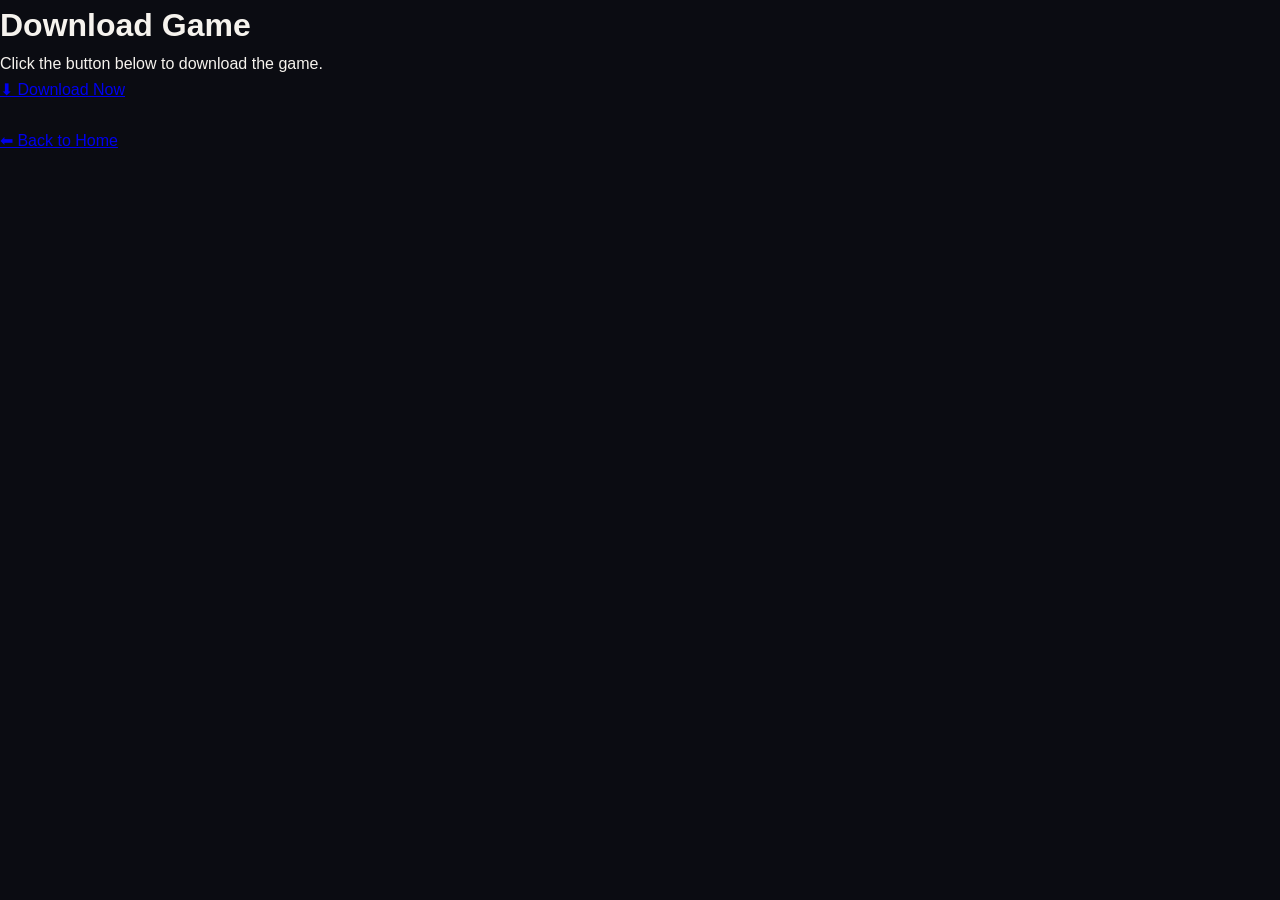
<file: download.html>
<!DOCTYPE html>
<html>
<head>
<title>Download Game</title>
<link rel="stylesheet" href="style.css">
</head>

<body>

<h1>Download Game</h1>

<p>Click the button below to download the game.</p>

<a href="#" download>⬇ Download Now</a>

<br><br>

<a href="index.html">⬅ Back to Home</a>

</body>
</html>
</file>
<file: style.css>
:root{
  --bg:#0b0c12;
  --panel:#151825;
  --card:#1b2033;
  --accent:#ffb43c;
  --accent-2:#31d6c5;
  --text:#f6f3ee;
  --muted:#b6b8c5;
}
*{box-sizing:border-box;margin:0;padding:0;}
body{
  font-family:"Manrope",sans-serif;
  background:var(--bg);
  color:var(--text);
  line-height:1.6;
  min-height:100vh;
}
.bg-orb{
  position:fixed;
  width:520px;
  height:520px;
  background:radial-gradient(circle at 30% 30%, rgba(255,180,60,0.5), transparent 65%);
  top:-180px;
  right:-120px;
  filter:blur(10px);
  z-index:-2;
}
.bg-grid{
  position:fixed;
  inset:0;
  background-image:linear-gradient(rgba(255,255,255,0.05) 1px, transparent 1px),
                   linear-gradient(90deg, rgba(255,255,255,0.05) 1px, transparent 1px);
  background-size:40px 40px;
  opacity:0.2;
  z-index:-3;
}
.site-header{
  display:flex;
  align-items:center;
  justify-content:space-between;
  padding:28px 8vw;
}
.brand{display:flex;gap:16px;align-items:center;}
.brand-mark{
  font-family:"Black Ops One",cursive;
  font-size:26px;
  background:var(--accent);
  color:#1b1407;
  padding:10px 14px;
  border-radius:12px;
}
.brand-name{font-weight:700;font-size:20px;}
.brand-tag{color:var(--muted);font-size:14px;}
.nav a{
  color:var(--muted);
  margin-left:22px;
  text-decoration:none;
  font-weight:500;
}
.nav a:hover{color:var(--text);}
main{padding:0 8vw 80px;}
.hero{
  display:grid;
  grid-template-columns:repeat(auto-fit,minmax(280px,1fr));
  gap:32px;
  align-items:center;
  padding:50px 0 70px;
}
.eyebrow{
  letter-spacing:2px;
  text-transform:uppercase;
  color:var(--accent-2);
  font-size:12px;
  margin-bottom:12px;
}
.hero h1{
  font-family:"Black Ops One",cursive;
  font-size:48px;
  line-height:1.1;
  margin-bottom:16px;
}
.lede{color:var(--muted);max-width:520px;margin-bottom:24px;}
.hero-actions{display:flex;gap:12px;flex-wrap:wrap;margin-bottom:24px;}
.btn{
  border:none;
  border-radius:999px;
  padding:12px 22px;
  font-weight:600;
  cursor:pointer;
  font-family:"Manrope",sans-serif;
}
.btn.primary{background:var(--accent);color:#1b1407;}
.btn.ghost{background:transparent;border:1px solid rgba(255,255,255,0.2);color:var(--text);}
.btn.small{padding:10px 18px;}
.hero-stats{display:flex;gap:24px;flex-wrap:wrap;}
.stat-number{font-size:24px;font-weight:700;}
.stat-label{color:var(--muted);font-size:13px;}
.hero-card{
  background:var(--panel);
  border:1px solid rgba(255,255,255,0.1);
  padding:26px;
  border-radius:20px;
  box-shadow:0 20px 40px rgba(0,0,0,0.3);
}
.card-title{color:var(--accent-2);text-transform:uppercase;font-size:12px;letter-spacing:1px;margin-bottom:12px;}
.card-desc{color:var(--muted);margin:12px 0 18px;}
.section-header{margin-bottom:20px;}
.section-header h2{font-size:28px;margin-bottom:6px;}
.section-header p{color:var(--muted);}
.controls{
  display:flex;
  gap:16px;
  align-items:center;
  flex-wrap:wrap;
  margin-bottom:18px;
}
.search input{
  padding:12px 16px;
  border-radius:10px;
  border:1px solid rgba(255,255,255,0.1);
  background:var(--card);
  color:var(--text);
  min-width:240px;
}
.chips{display:flex;gap:10px;flex-wrap:wrap;}
.chip{
  background:transparent;
  border:1px solid rgba(255,255,255,0.2);
  color:var(--text);
  padding:8px 14px;
  border-radius:999px;
  cursor:pointer;
  font-size:13px;
}
.chip.active{background:var(--accent-2);color:#09221f;border-color:transparent;}
.game-grid{
  display:grid;
  grid-template-columns:repeat(auto-fit,minmax(220px,1fr));
  gap:18px;
}
.game-card{
  background:var(--card);
  border:1px solid rgba(255,255,255,0.08);
  border-radius:16px;
  overflow:hidden;
  display:flex;
  flex-direction:column;
  transition:transform 0.2s ease, box-shadow 0.2s ease;
}
.game-card:hover{transform:translateY(-4px);box-shadow:0 12px 30px rgba(0,0,0,0.35);}
.game-card img{width:100%;height:140px;object-fit:cover;}
.game-info{padding:14px 16px 18px;display:flex;flex-direction:column;gap:8px;flex:1;}
.game-info h3{font-size:18px;}
.game-info p{color:var(--muted);font-size:13px;}
.game-tags{display:flex;gap:6px;flex-wrap:wrap;}
.tag{font-size:11px;color:#102a25;background:rgba(49,214,197,0.2);padding:4px 8px;border-radius:999px;}
.card-actions{margin-top:auto;display:flex;gap:10px;}
.card-actions button{flex:1;}
.player{margin-top:60px;}
.player-shell{background:var(--panel);padding:18px;border-radius:18px;border:1px solid rgba(255,255,255,0.08);}
#gameFrame{
  width:100%;
  height:480px;
  border:none;
  border-radius:12px;
  background:#0a0a0a;
}
.player-actions{margin-top:14px;display:flex;gap:12px;flex-wrap:wrap;align-items:center;}
.copy-status{color:var(--muted);font-size:13px;}
.about{margin-top:60px;}
.about-grid{display:grid;grid-template-columns:repeat(auto-fit,minmax(220px,1fr));gap:16px;}
.about-card{background:var(--card);padding:18px;border-radius:14px;border:1px solid rgba(255,255,255,0.08);}
.site-footer{padding:30px 8vw;color:var(--muted);border-top:1px solid rgba(255,255,255,0.08);}
@media (max-width:720px){
  .site-header{flex-direction:column;gap:16px;align-items:flex-start;}
  .nav a{margin-left:0;margin-right:16px;}
  .hero h1{font-size:36px;}
  #gameFrame{height:360px;}
}
</file>
